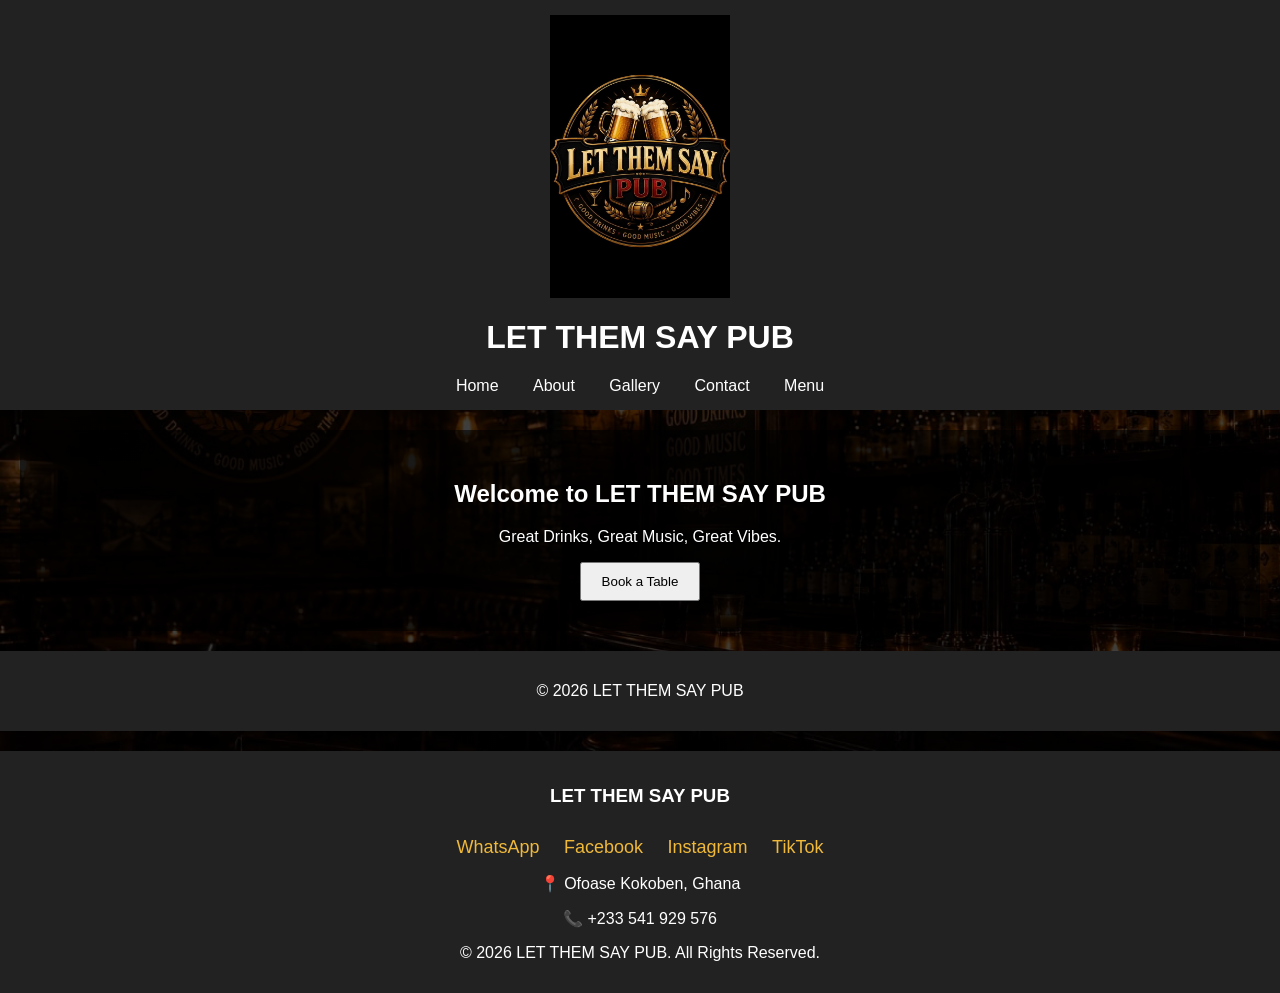
<file: index.html>
<!DOCTYPE html>
<html lang="en">
<head>
    <meta charset="UTF-8">
    <meta name="viewport" content="width=device-width, initial-scale=1.0">
    <title>LET THEM SAY PUB</title>
    <link rel="stylesheet" href="style.css">
</head>

<body class="about-page"></body>

    <header>
        <img src="images/logo.png" alt="LET THEM SAY PUB Logo" class="logo">

        <h1>LET THEM SAY PUB</h1>

        <nav>
            <a href="index.html">Home</a>
            <a href="about.html">About</a>
            <a href="gallery.html">Gallery</a>
            <a href="contact.html">Contact</a>
            <a href="menu.html">Menu</a>
        </nav>
    </header>

    <section class="hero">
        <h2>Welcome to LET THEM SAY PUB</h2>

        <p>
            Great Drinks, Great Music, Great Vibes.
        </p>

        <button>Book a Table</button>
    </section>

    <footer>
        <p>&copy; 2026 LET THEM SAY PUB</p>
    </footer>
    <footer>
    <h3>LET THEM SAY PUB</h3>

    <div class="social-links">
        <a href="https://wa.me/233541929576">WhatsApp</a>
        <a href="#">Facebook</a>
        <a href="#">Instagram</a>
        <a href="#">TikTok</a>
    </div>

    <p>📍 Ofoase Kokoben, Ghana</p>
    <p>📞 +233 541 929 576</p>

    <p>&copy; 2026 LET THEM SAY PUB. All Rights Reserved.</p>
</footer>

</body>
</html>
</file>
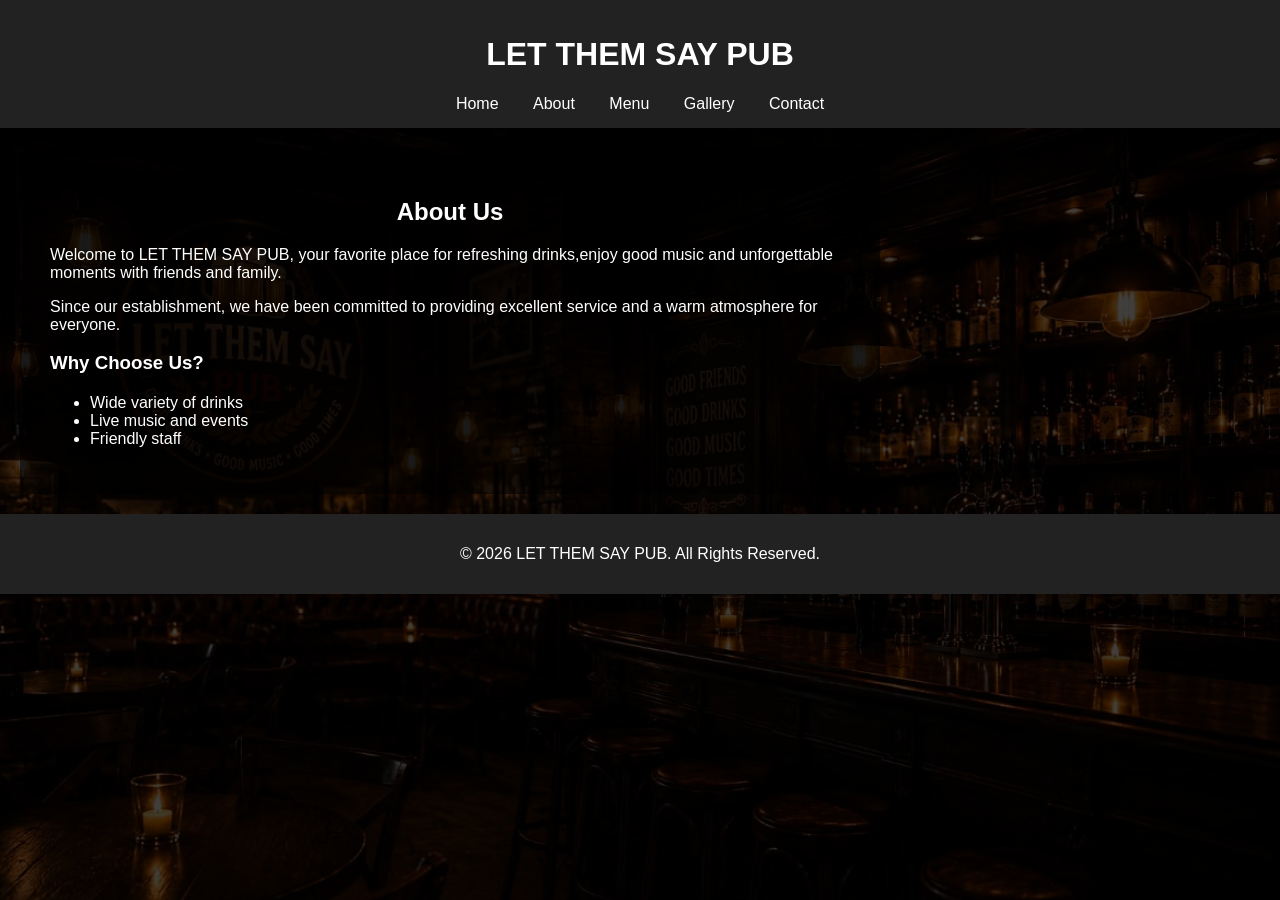
<file: about.html>
<!DOCTYPE html>
<html lang="en">
<head>
    <meta charset="UTF-8">
    <meta name="viewport" content="width=device-width, initial-scale=1.0">
    <title>About Us - LET THEM SAY PUB</title>
    <link rel="stylesheet" href="style.css">
</head>
<body class="about-page"></body>

<header>
    <h1>LET THEM SAY PUB</h1>
    <nav>
        <a href="index.html">Home</a>
        <a href="about.html">About</a>
        <a href="menu.html">Menu</a>
        <a href="gallery.html">Gallery</a>
        <a href="contact.html">Contact</a>
    </nav>
</header>

<section class="about">
    <h2>About Us</h2>
    <p>
        Welcome to LET THEM SAY PUB, your favorite place for
        refreshing drinks,enjoy good music and unforgettable moments with friends and family.
    </p>

    <p>
        Since our establishment, we have been committed to providing
        excellent service and a warm atmosphere for everyone.
    </p>

    <h3>Why Choose Us?</h3>
    <ul>
        <li>Wide variety of drinks</li>
        <li>Live music and events</li>
        <li>Friendly staff</li>
    </ul>
</section>

<footer>
    <p>&copy; 2026 LET THEM SAY PUB. All Rights Reserved.</p>
</footer>

</body>
</html>
</file>
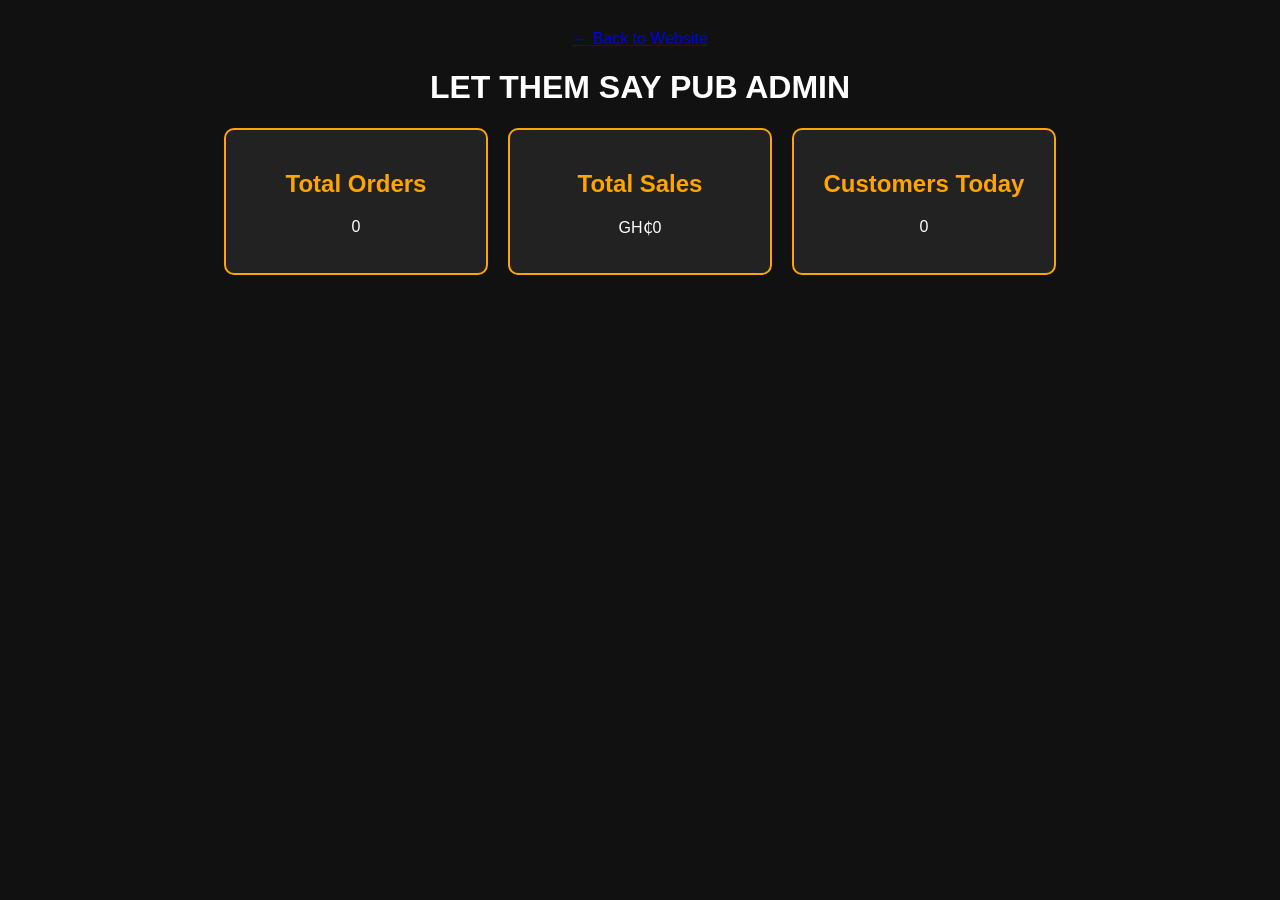
<file: admin.html>
<!DOCTYPE html>
<html lang="en">
<head>
    <meta charset="UTF-8">
    <meta name="viewport" content="width=device-width, initial-scale=1.0">
    <title>Admin Dashboard</title>
    <link rel="stylesheet" href="style.css">
</head>
<body class="admin-page">
    <a href="index.html">← Back to Website</a>

    <h1>LET THEM SAY PUB ADMIN</h1>

    <div class="dashboard">

        <div class="card">
            <h2>Total Orders</h2>
            <p id="total-orders">0</p>
        </div>

        <div class="card">
            <h2>Total Sales</h2>
            <p id="total-sales">GH₵0</p>
        </div>

        <div class="card">
            <h2>Customers Today</h2>
            <p id="customers">0</p>
        </div>

    </div>

    <script src="script.js"></script>

</body>
</html>
</file>
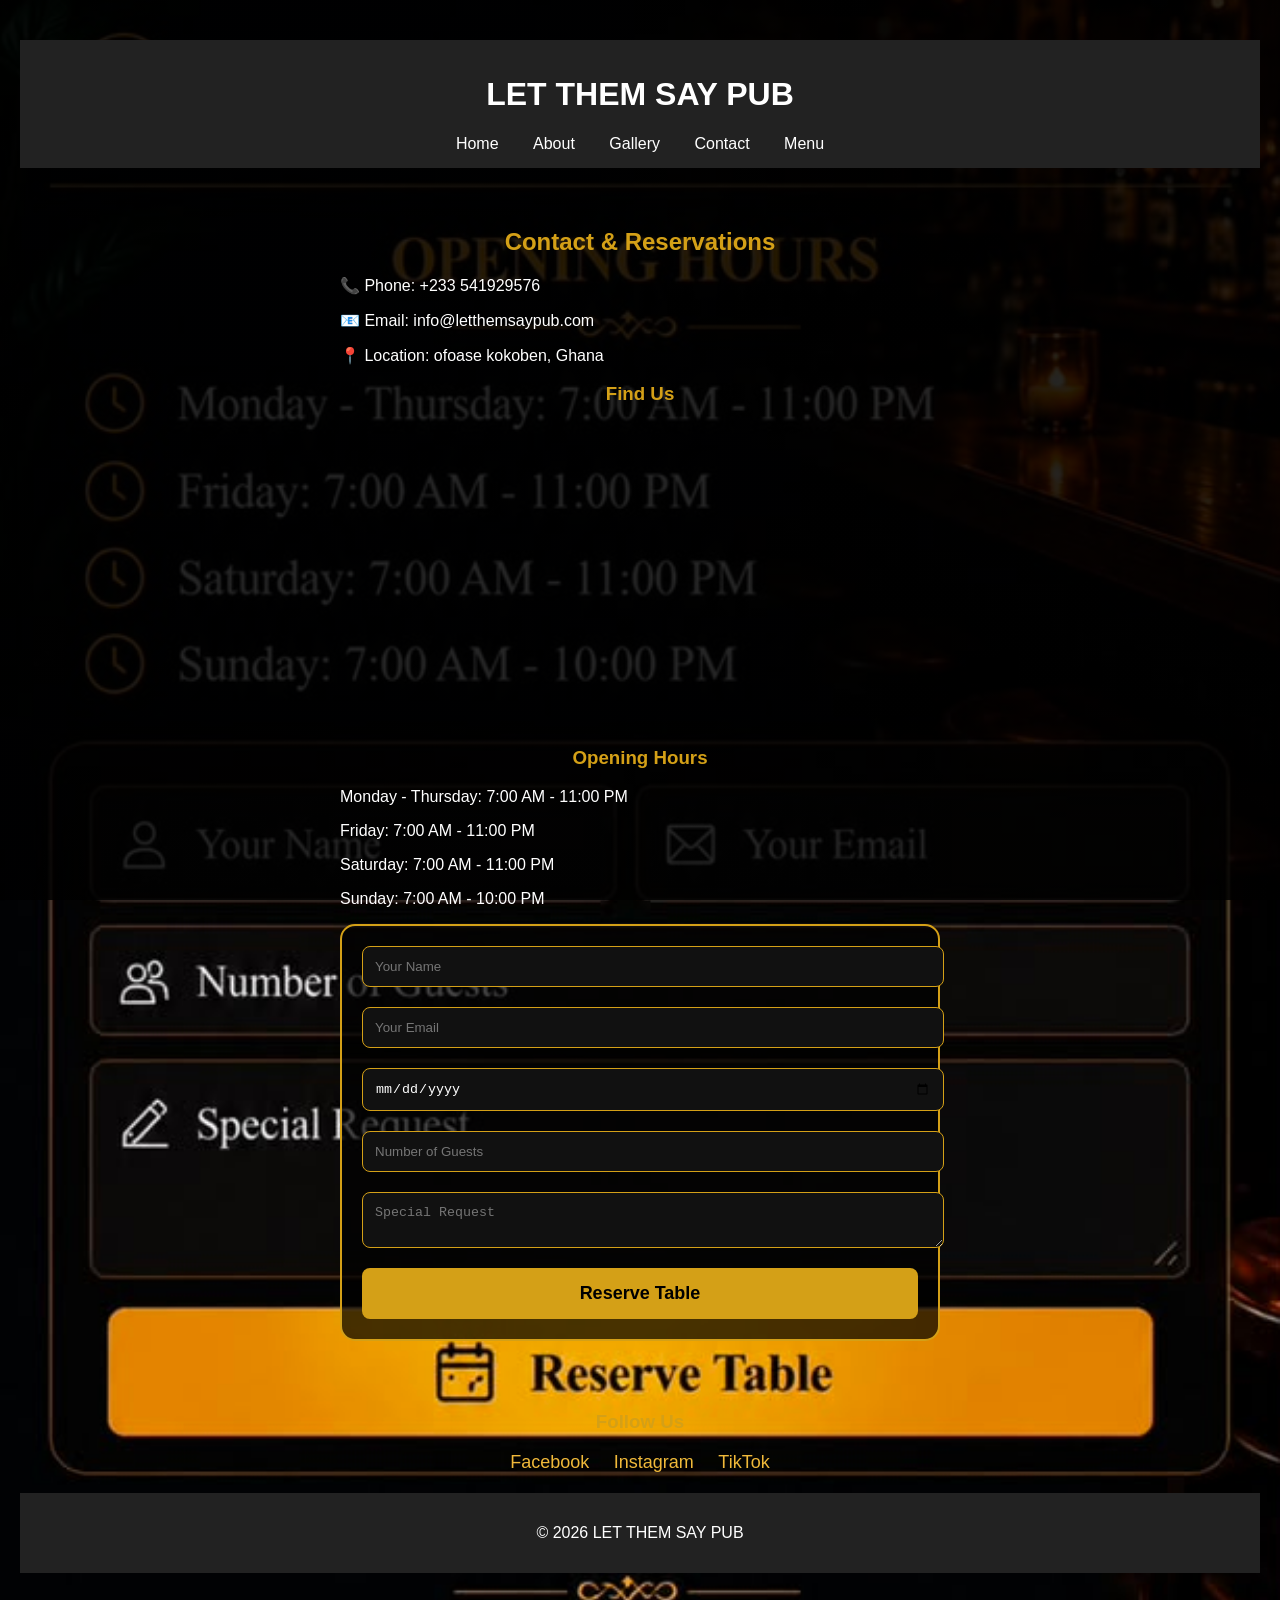
<file: contact.html>
<!DOCTYPE html>
<html lang="en">
<head>
    <meta charset="UTF-8">
    <meta name="viewport" content="width=device-width, initial-scale=1.0">
    <title>Contact - Cheers Pub</title>
    <link rel="stylesheet" href="style.css">
</head>
<body class="contact-page"></body>

<header>
    <h1>LET THEM SAY PUB</h1>
    <nav>
        <a href="index.html">Home</a>
        <a href="about.html">About</a>
        <a href="gallery.html">Gallery</a>
        <a href="contact.html">Contact</a>
        <a href="menu.html">Menu</a>
    </nav>
</header>

<section class="contact">
    <h2>Contact & Reservations</h2>

    <p>📞 Phone: +233 541929576</p>
    <p>📧 Email: info@letthemsaypub.com</p>
    <p>📍 Location: ofoase kokoben, Ghana</p>
    <h3>Find Us</h3>

<iframe
src="https://maps.google.com/maps?q=Kumasi&t=&z=13&ie=UTF8&iwloc=&output=embed"
width="100%"
height="300"
style="border:0;"
allowfullscreen=""
loading="lazy">
</iframe>
    <h3>Opening Hours</h3>

<p>Monday - Thursday: 7:00 AM - 11:00 PM</p>
<p>Friday: 7:00 AM - 11:00 PM</p>
<p>Saturday: 7:00 AM - 11:00 PM</p>
<p>Sunday: 7:00 AM - 10:00 PM</p>

    <form>
        <input type="text" placeholder="Your Name" required>
        <input type="email" placeholder="Your Email" required>
        <input type="date" required>
        <input type="number" placeholder="Number of Guests" required>
        <textarea placeholder="Special Request"></textarea>
        <button type="submit">Reserve Table</button>
    </form>
</section>
<div class="social-links">
    <h3>Follow Us</h3>
    <a href="#">Facebook</a>
    <a href="#">Instagram</a>
    <a href="#">TikTok</a>
</div>

<footer>
    <p>&copy; 2026 LET THEM SAY PUB</p>
</footer>

</body>
</html>
</file>
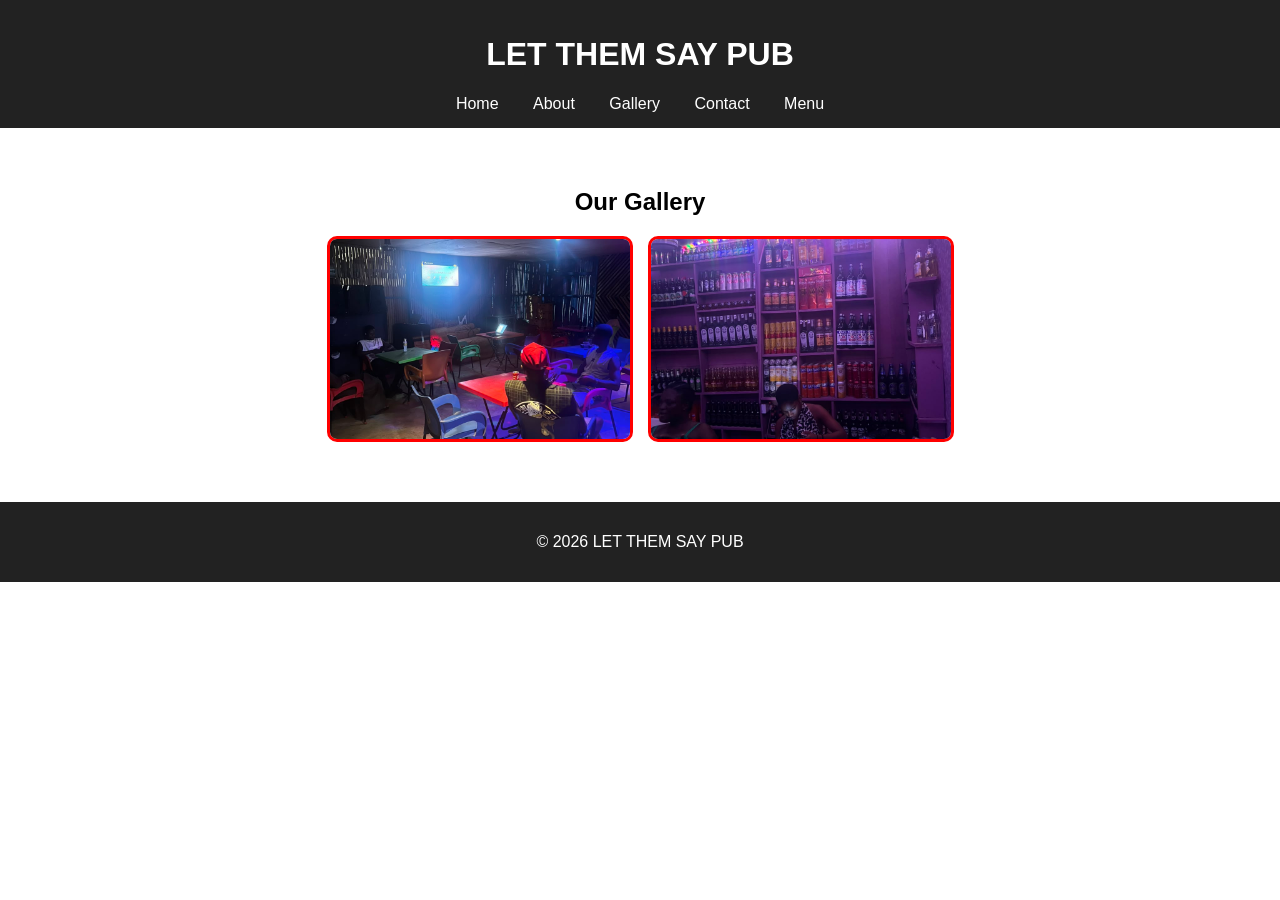
<file: gallery.html>
<!DOCTYPE html>
<html lang="en">
<head>
    <meta charset="UTF-8">
    <meta name="viewport" content="width=device-width, initial-scale=1.0">
    <title>Gallery - LET THEM SAY PUB</title>
    <link rel="stylesheet" href="style.css">
</head>

<body>

    <header>
        <h1>LET THEM SAY PUB</h1>

        <nav>
            <a href="index.html">Home</a>
            <a href="about.html">About</a>
            <a href="gallery.html">Gallery</a>
            <a href="contact.html">Contact</a>
            <a href="menu.html">Menu</a>
        </nav>
    </header>

    <section class="gallery">
        <h2>Our Gallery</h2>

        <div class="gallery-container">
            <img src="images/pub1.jpg" alt="Pub Image 1">
            <img src="images/pub2.jpg" alt="Pub Image 2">
        </div>
    </section>

    <footer>
        <p>&copy; 2026 LET THEM SAY PUB</p>
    </footer>

</body>
</html>
</file>
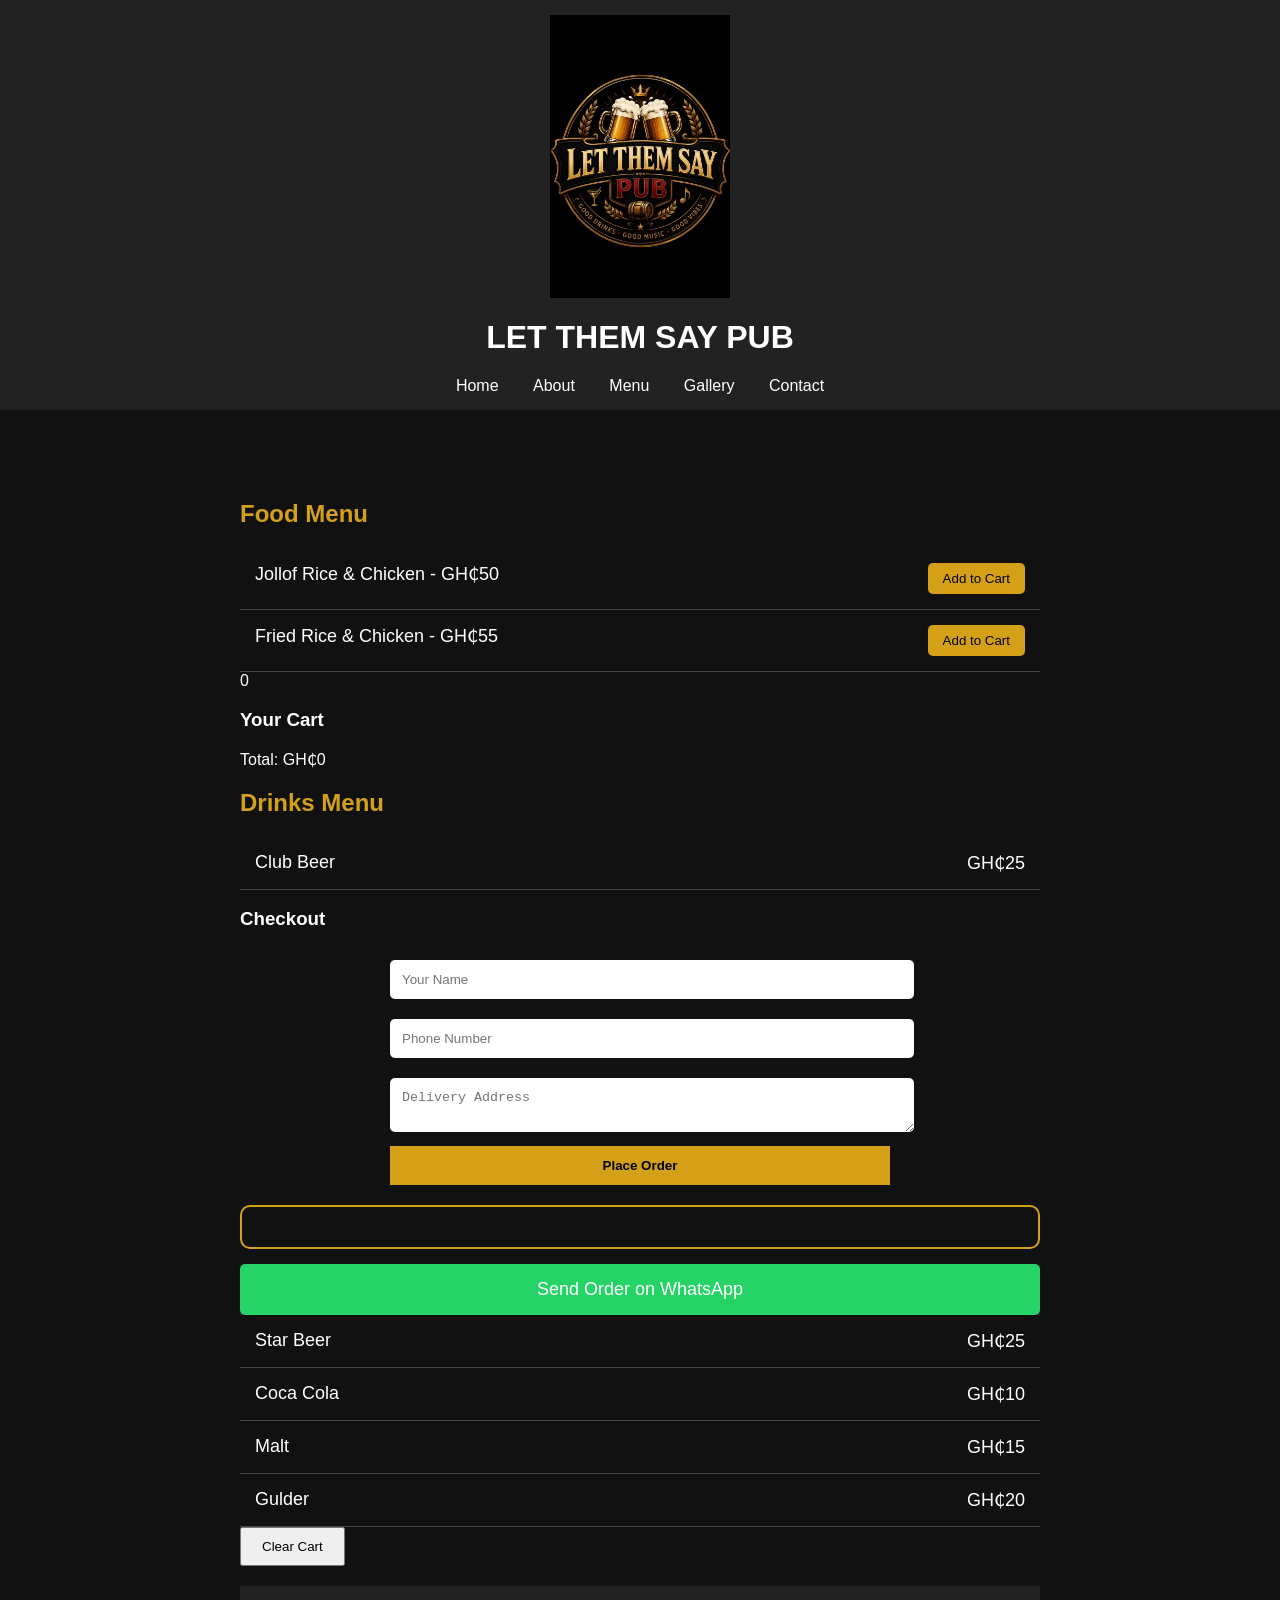
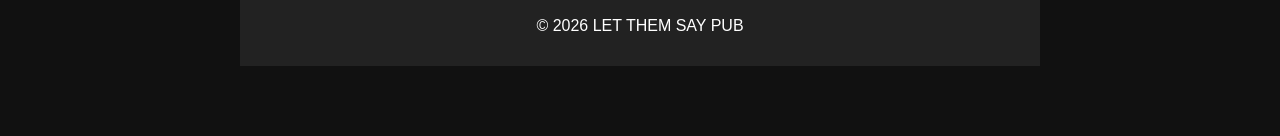
<file: menu.html>
<!DOCTYPE html>
<html lang="en">
<head>
    <meta charset="UTF-8">
    <meta name="viewport" content="width=device-width, initial-scale=1.0">
    <title>Menu - LET THEM SAY PUB</title>
    <link rel="stylesheet" href="style.css">
</head>
<body class="menu-page">
</body>

<header>
    <img src="images/logo.png" alt="Logo" class="logo">
    <h1>LET THEM SAY PUB</h1>

    <nav>
        <a href="index.html">Home</a>
        <a href="about.html">About</a>
        <a href="menu.html">Menu</a>
        <a href="gallery.html">Gallery</a>
        <a href="contact.html">Contact</a>
    </nav>
</header>

<section class="menu-section">
    <h2>Food Menu</h2>

    <div class="menu-item">
    <span>Jollof Rice & Chicken - GH₵50</span>
    <button onclick="addToCart('Jollof Rice & Chicken', 50)">
        Add to Cart
    </button>
</div>

<div class="menu-item">
    <span>Fried Rice & Chicken - GH₵55</span>
    <button onclick="addToCart('Fried Rice & Chicken', 55)">
        Add to Cart
    </button>
</div>

<span id="cart-count">0</span>

<h3>Your Cart</h3>
<ul id="cart"></ul>

<p>Total: GH₵<span id="total">0</span></p>

    <h2>Drinks Menu</h2>

    <div class="menu-item">
        <span>Club Beer</span>
        <span>GH₵25</span>
    </div>

    <h3>Checkout</h3>

<form id="checkout-form">
    <input type="text" id="customer-name" placeholder="Your Name" required>

    <input type="tel" id="customer-phone" placeholder="Phone Number" required>

    <textarea id="customer-address" placeholder="Delivery Address"></textarea>

    <button type="submit">Place Order</button>
</form>

<div id="order-summary"></div>
<button id="whatsapp-btn">
    Send Order on WhatsApp
</button>


<div class="menu-item">
        <span>Star Beer</span>
        <span>GH₵25</span>
    </div>

    <div class="menu-item">
        <span>Coca Cola</span>
        <span>GH₵10</span>
    </div>

     <div class="menu-item">
        <span>Malt</span>
        <span>GH₵15</span>
    </div>

    <div class="menu-item">
        <span>Gulder</span>
        <span>GH₵20</span>

    </div>
    <button onclick="clearCart()">Clear Cart</button>

<footer>
    <p>&copy; 2026 LET THEM SAY PUB</p>
</footer>

<script src="script.js"></script>
</body>
</html>
</file>
<file: style.css>
body {
    margin: 0;
    font-family: Arial, sans-serif;
}

header {
    background: #222;
    color: white;
    padding: 15px;
    text-align: center;
}

nav {
    margin-top: 10px;
}

nav a {
    color: white;
    text-decoration: none;
    margin: 0 15px;
}

.hero {
    text-align: center;
    padding: 100px 20px;
    background: #f4f4f4;
}

button {
    padding: 10px 20px;
    cursor: pointer;
}

.about {
    padding: 40px;
    max-width: 800px;
    margin: auto;
}

.about h2 {
    text-align: center;
}

.about ul {
    margin-top: 20px;
}

/* GALLERY */

.gallery {
    padding: 40px;
    text-align: center;
}

.gallery-container {
    display: flex;
    flex-wrap: wrap;
    justify-content: center;
    gap: 15px;
}

.gallery-container img {
    width: 300px;
    height: 200px;
    object-fit: cover;
    border-radius: 10px;
    border: 3px solid red;
}

.gallery-container img:hover {
    transform: scale(1.05);
    transition: 0.3s;
}

/* CONTACT */

.contact {
    max-width: 600px;
    margin: auto;
    padding: 40px;
}

.contact form {
    display: flex;
    flex-direction: column;
    gap: 10px;
}

.contact input,
.contact textarea {
    padding: 10px;
}

.contact button {
    padding: 12px;
    cursor: pointer;
}

/* HOURS */

.hours {
    list-style: none;
    padding: 0;
}

.hours li {
    margin: 10px 0;
}

/* FOOTER */

footer {
    background: #222;
    color: white;
    text-align: center;
    padding: 15px;
    margin-top: 20px;
}

/* MOBILE */

@media screen and (max-width: 768px) {

    nav {
        display: flex;
        flex-direction: column;
        gap: 10px;
    }

    .gallery-container img {
        width: 90%;
        height: 180px;
    }
}
.logo {
    width: 250px;
    max-width: 90%;
    height: auto;
    display: block;
    margin: 20px auto;
}
.logo {
    width: 180px;
    height: auto;
    display: block;
    margin: 0 auto;
}
@media screen and (max-width: 768px) {

    .logo {
        width: 120px;
    }

    nav {
        display: flex;
        flex-direction: column;
        gap: 10px;
    }

    h1 {
        font-size: 32px;
    }

    .hero {
        padding: 50px 20px;
    }

    .gallery-container img {
        width: 90%;
        max-width: 250px;
        height: 150px;
        object-fit: cover;
        display: block;
        margin: 0 auto;
    }
}
/* Mobile Responsive */
@media screen and (max-width: 768px) {

    .logo {
        width: 150px;
        height: auto;
    }

    h1 {
        font-size: 32px;
    }

    nav {
        display: flex;
        flex-direction: column;
        gap: 10px;
    }

    .hero {
        padding: 40px 15px;
    }

    .gallery-container img {
        width: 90%;
        max-width: 250px;
        height: 150px;
        object-fit: cover;
        display: block;
        margin: 0 auto;
    }
}
.contact-page{
    background: linear-gradient(
        rgba(0,0,0,0.85),
        rgba(0,0,0,0.85)
    ),
    url("images/pub1.jpg");

    background-size: cover;
    background-position: center;
    background-attachment: fixed;

    color: white;
    min-height: 100vh;
    padding: 40px 20px;
}

.contact-page h2,
.contact-page h3{
    color: #d4a017;
    text-align: center;
}

.contact-page p,
.contact-page li{
    color: white;
}

.contact-page form{
    background: rgba(0,0,0,0.7);
    border: 2px solid #d4a017;
    border-radius: 15px;
    padding: 20px;
}

.contact-page input,
.contact-page textarea{
    width: 100%;
    padding: 12px;
    margin-bottom: 10px;
    background: #111;
    border: 1px solid #d4a017;
    color: white;
    border-radius: 8px;
}

.contact-page button{
    width: 100%;
    padding: 15px;
    background: #d4a017;
    color: black;
    border: none;
    border-radius: 8px;
    font-size: 18px;
    font-weight: bold;
    cursor: pointer;
}

.contact-page button:hover{
    background: #f0b93a;
}
.contact-page{
    background: linear-gradient(
        rgba(0,0,0,0.85),
        rgba(0,0,0,0.85)
    ),
    url("images/contact-bg.jpg");

    background-size: cover;
    background-position: center;
    background-repeat: no-repeat;
    background-attachment: fixed;

    color: white;
    min-height: 100vh;
}
.about-page{
    background:
        linear-gradient(
            rgba(0,0,0,0.75),
            rgba(0,0,0,0.75)
        ),
        url("images/about-bg.jpg");

    background-size: cover;
    background-position: center;
    background-attachment: fixed;
    color: white;
    min-height: 100vh;
}

.about-page h1,
.about-page h2,
.about-page h3,
.about-page p,
.about-page li{
    color: white;
}

.about-page section{
    background: rgba(0,0,0,0.6);
    padding: 30px;
    border-radius: 10px;
    margin: 20px;
}
.about-page{
    background:
    linear-gradient(
        rgba(0,0,0,0.75),
        rgba(0,0,0,0.75)
    ),
    url("images/about-bg.jpg");

    background-size: cover;
    background-position: center;
    background-attachment: fixed;
    color: white;
    min-height: 100vh;
}

.about-page h1,
.about-page h2,
.about-page h3,
.about-page p,
.about-page li,
.about-page a{
    color: white;
}

.about-page section{
    background: rgba(0,0,0,0.6);
    padding: 30px;
    border-radius: 12px;
    margin: 20px;
}
.social-links{
    text-align:center;
    margin-top:30px;
}

.social-links a{
    color:#f0b93a;
    text-decoration:none;
    margin:0 10px;
    font-size:18px;
}

.social-links a:hover{
    color:white;
}
img{
    max-width:100%;
    height:auto;
}

.menu-page{
    background: #111;
    color: white;
}

.menu-section{
    max-width: 800px;
    margin: 50px auto;
    padding: 20px;
}

.menu-section h2{
    color: #d4a017;
    margin-bottom: 20px;
}

.menu-item{
    display: flex;
    justify-content: space-between;
    padding: 15px;
    border-bottom: 1px solid #444;
    font-size: 18px;
}

.menu-item:hover{
    background: rgba(212,160,23,0.2);
}
.menu-item button{
    background:#d4a017;
    color:black;
    border:none;
    padding:8px 15px;
    border-radius:5px;
    cursor:pointer;
}

.menu-item button:hover{
    opacity:0.8;
}
#checkout-form{
    max-width:500px;
    margin:20px auto;
}

#checkout-form input,
#checkout-form textarea{
    width:100%;
    padding:12px;
    margin:10px 0;
    border-radius:5px;
    border:none;
}

#checkout-form button{
    width:100%;
    padding:12px;
    background:#d4a017;
    border:none;
    font-weight:bold;
    cursor:pointer;
}

#order-summary{
    margin-top:20px;
    padding:20px;
    border:2px solid #d4a017;
    border-radius:10px;
}
#whatsapp-btn{
    width:100%;
    padding:15px;
    margin-top:15px;
    background:#25D366;
    color:white;
    border:none;
    border-radius:5px;
    font-size:18px;
    cursor:pointer;
}
/* Mobile Responsive Design */
@media screen and (max-width: 768px) {

    header {
        padding: 15px;
    }

    .logo {
        width: 120px;
        height: auto;
    }

    h1 {
        font-size: 28px;
    }

    nav {
        display: flex;
        flex-direction: column;
        gap: 10px;
    }

    nav a {
        display: block;
        padding: 10px;
    }

    .hero,
    .about,
    .contact,
    .menu,
    .gallery {
        padding: 20px;
    }

    .gallery-container img {
        width: 100%;
        height: auto;
    }

    .menu-item {
        flex-direction: column;
        gap: 10px;
    }

    button {
        width: 100%;
    }

    input,
    textarea {
        width: 100%;
        box-sizing: border-box;
    }

    footer {
        font-size: 14px;
        padding: 15px;
    }
}
.admin-page{
    background:#111;
    color:white;
    text-align:center;
    padding:30px;
}

.dashboard{
    display:flex;
    justify-content:center;
    gap:20px;
    flex-wrap:wrap;
}

.card{
    background:#222;
    padding:20px;
    width:220px;
    border-radius:10px;
    border:2px solid orange;
}

.card h2{
    color:orange;
}
</file>
